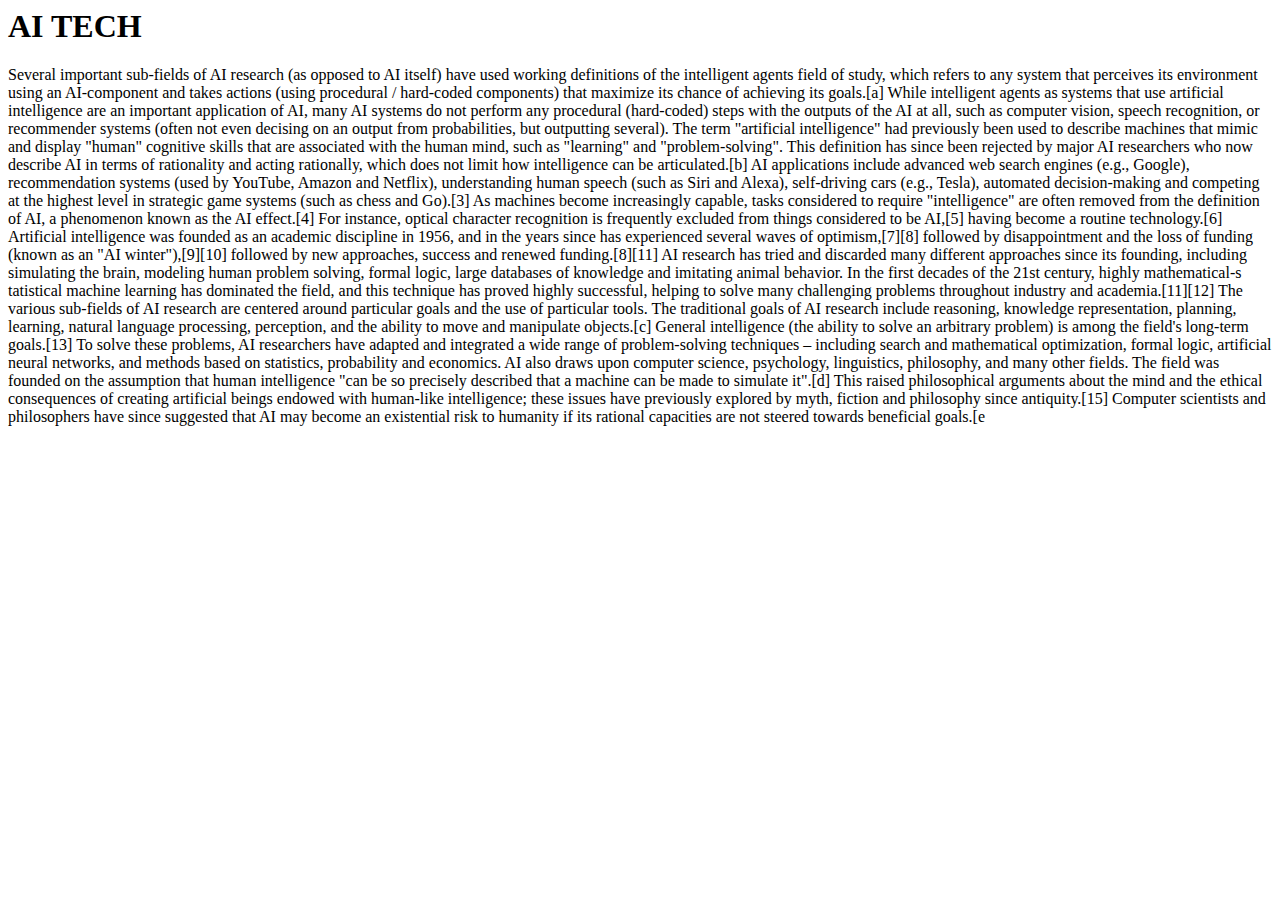
<file: AI TECH.HTML>
<html>
<body tyle="background:url(https://images.unsplash.com/photo-1619922800069-098b291b8f17?ixlib=rb-4.0.3&ixid=MnwxMjA3fDB8MHxzZWFyY2h8M3x8cGluayUyMGFlc3RoZXRpY3xlbnwwfHwwfHw%3D&w=1000&q=80)">
<h1>AI TECH </h1>
<p>Several important sub-fields of AI research (as opposed to AI itself) have used working definitions of the intelligent agents field of study, which refers to any system that perceives its environment using an AI-component and takes actions (using procedural / hard-coded components) that maximize its chance of achieving its goals.[a] While intelligent agents as systems that use artificial intelligence are an important application of AI, many AI systems do not perform any procedural (hard-coded) steps with the outputs of the AI at all, such as computer vision, speech recognition, or recommender systems (often not even decising on an output from probabilities, but outputting several).

    The term "artificial intelligence" had previously been used to describe machines that mimic and display "human" cognitive skills that are associated with the human mind, such as "learning" and "problem-solving". This definition has since been rejected by major AI researchers who now describe AI in terms of rationality and acting rationally, which does not limit how intelligence can be articulated.[b]
    
    AI applications include advanced web search engines (e.g., Google), recommendation systems (used by YouTube, Amazon and Netflix), understanding human speech (such as Siri and Alexa), self-driving cars (e.g., Tesla), automated decision-making and competing at the highest level in strategic game systems (such as chess and Go).[3] As machines become increasingly capable, tasks considered to require "intelligence" are often removed from the definition of AI, a phenomenon known 
    as the AI effect.[4] For instance, optical character recognition is frequently excluded from things
     considered to be AI,[5] having become a routine technology.[6]
    
    Artificial intelligence was founded as an academic discipline in 1956, and in the years since has 
    experienced several waves of optimism,[7][8] followed by disappointment and the loss of funding (known as an "AI winter"),[9][10] followed
     by new approaches, success and renewed funding.[8][11] AI research has tried and discarded many different approaches since its founding, including simulating the brain,
      modeling human problem solving, formal logic, large databases of knowledge and imitating animal behavior. In the first decades of the 21st century, highly mathematical-s
      tatistical machine learning has dominated the field, and this technique has proved highly successful, helping to solve many challenging problems throughout industry and 
      academia.[11][12]
    
    The various sub-fields of AI research are centered around particular goals and the use of particular tools. The traditional goals of AI research 
    include reasoning, knowledge representation, planning, learning, natural language processing, perception, and the ability to move and manipulate objects.[c] General 
    intelligence (the ability to solve an arbitrary problem) is among the field's long-term goals.[13] To solve these problems, AI researchers have adapted and 
    integrated a wide range of problem-solving techniques – including search and mathematical optimization, formal logic, artificial neural networks, and methods based on 
    statistics, probability and economics. AI also draws upon computer science, psychology, linguistics, philosophy, and many other fields.
    
    The field was founded on the assumption that human intelligence "can be so precisely described that a machine can be made to simulate it".[d] This raised
     philosophical arguments about the mind and the ethical consequences of creating artificial beings endowed with human-like intelligence; these issues have previously 
      explored by myth, fiction and philosophy since antiquity.[15] Computer scientists and philosophers have since suggested that AI may become an existential risk to
       humanity if its rational capacities are not steered towards beneficial goals.[e</p>
</body>
</html>
</file>
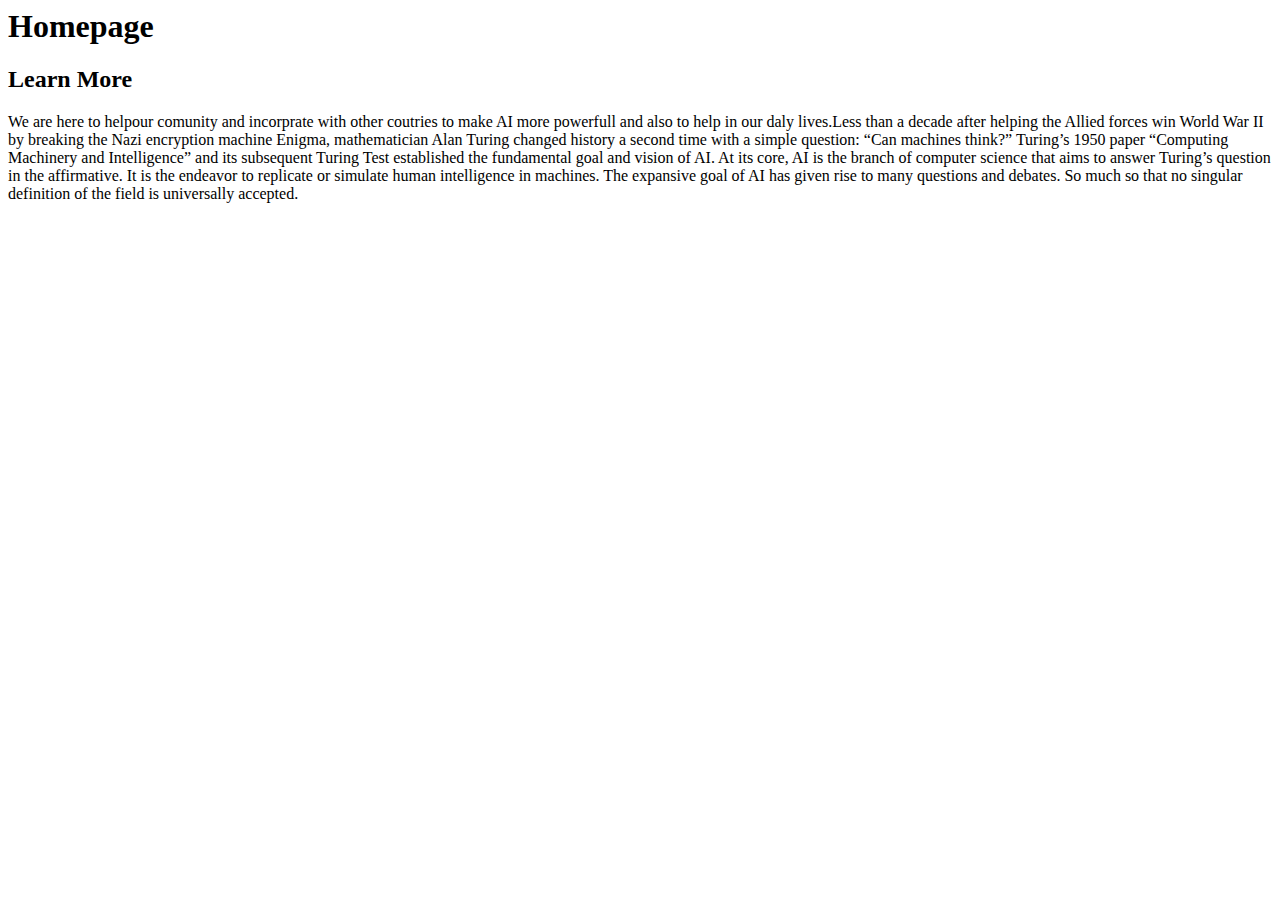
<file: home.html>
<html>
<body style="background:url(https://previews.123rf.com/images/astronight/astronight1711/astronight171100019/90599647-strawberry-vector-pattern-background-fruit-illustration-on-white-background-seamless-background-with.jpg)">
<h1>Homepage</h1>
<h2>Learn More</h2>
<p>We are here to helpour comunity and incorprate with other coutries to make AI more powerfull and also to help in our daly lives.Less than a decade 
    after helping the Allied forces win World War II by breaking the Nazi encryption machine Enigma, mathematician Alan Turing changed history a second time with a 
    simple question: “Can machines think?” 

    Turing’s 1950 paper “Computing Machinery and Intelligence” and its subsequent Turing Test established the fundamental goal and vision of AI.   
    
    At its core, AI is the branch of computer science that aims to answer Turing’s question in the affirmative.
     It is the endeavor to replicate or simulate human intelligence in machines. The expansive goal of AI has given rise to many
      questions and debates. So much so that no singular definition 
    of the field is universally accepted. </p>

</body>
</html>
</file>
